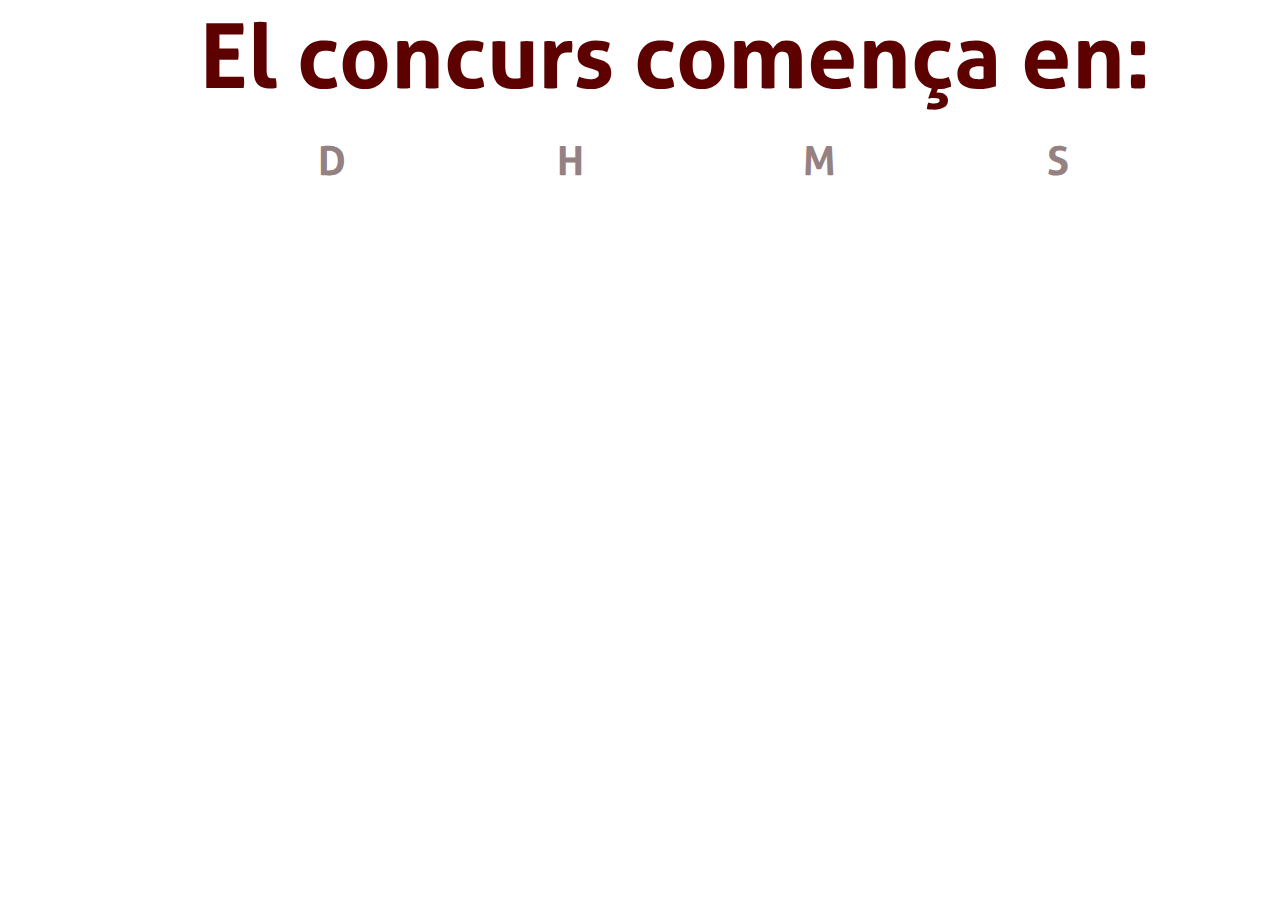
<file: tempor.html>
<!DOCTYPE html>
<html>
<head>
<TITLE>Curt de Gambals</title>
<script src="http://ajax.googleapis.com/ajax/libs/jquery/1.10.2/jquery.min.js"></script>
<script src="js/tempo.js"></script>
<link rel="shortcut icon" href="favicon.ico" type="image/x-icon"> 
<link href="css/tempo.css" rel="stylesheet" type="text/css">
</head>
<body>
<div id="tempo">
<table>
<tr>
	<td colspan="4" class="tit">El concurs comença en:</td>
</tr>
<tr>
	<td><span id="dies" class="num"></span><span class="llet">D</span></td>
	<td><span id="hor" class="num"></span><span class="llet">H</span></td>
	<td><span id="min" class="num"></span><span class="llet">M</span></td>
	<td><span id="seg" class="num"></span><span class="llet">S</span></td>
</tr>
</table>
</div>
</body>
</html>
</file>
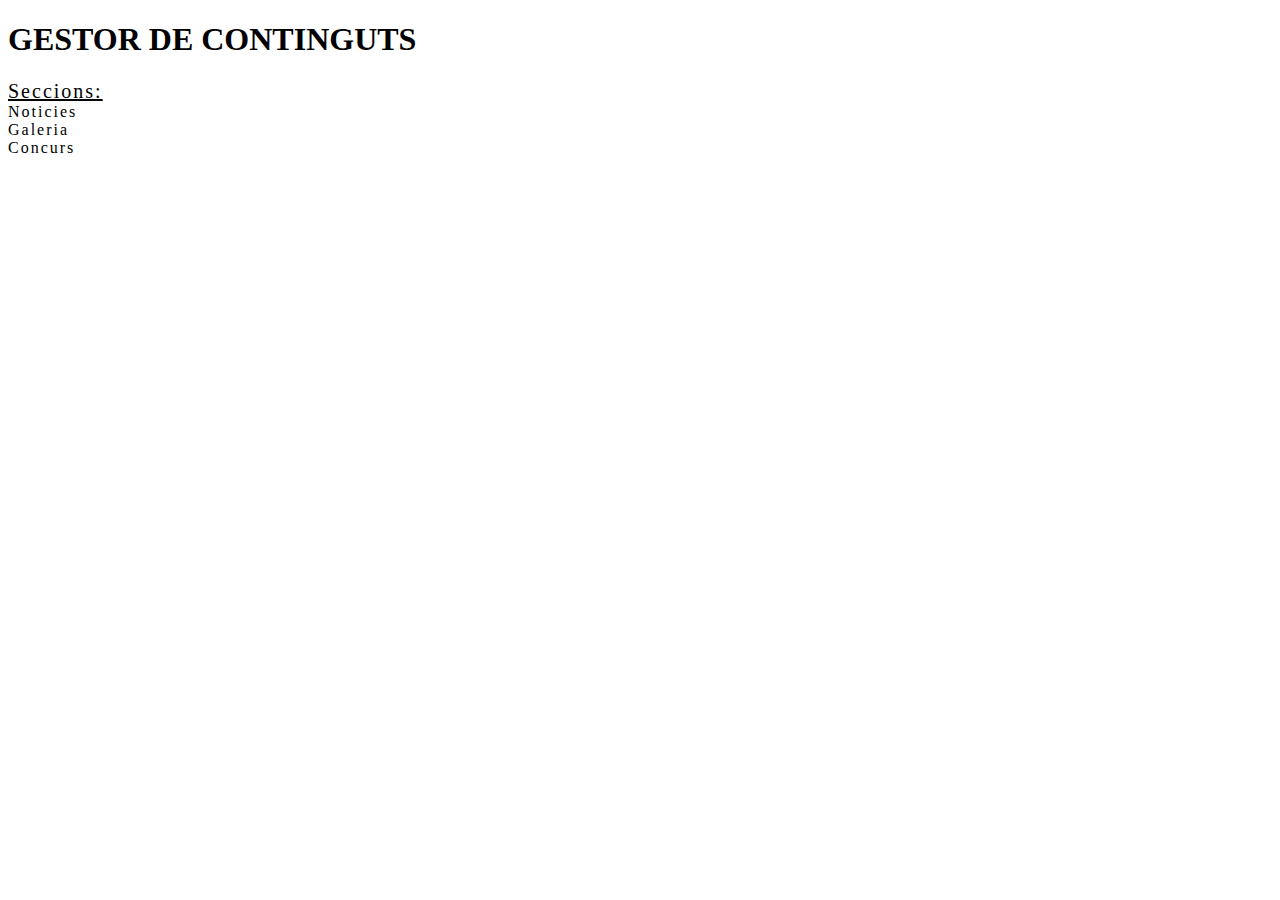
<file: gestor/gestor.html>
<!DOCTYPE html>
<html>
<head>
<TITLE>Curt de Gambals - GESTOR DE CONTINGUTS</title>
<meta charset="UTF-8">
<script src="http://ajax.googleapis.com/ajax/libs/jquery/1.10.2/jquery.min.js"></script>
<style type="text/css">
body{
	width:1000px;
	height:560px;
}
#menu{
	float:left;
	width:150px;
	height:560px;
	letter-spacing:2px;
}
#content{
	float:left;
	width:850px;
	height:560px;
}
#f_continguts{
	width:1000px;
	height:560px;
	border:0px;
}
</style>
<script>
 $(document).ready(function(){
	$(".sec").click(function(e){
		ves=e.target.id;
		link="gest_"+ves+".php";
		$("#f_continguts").attr("src",link);
	});
});
</script>
</head>
<body>
<h1>GESTOR DE CONTINGUTS</h1>
<div id="menu">
	<span style="text-decoration:underline;font-size:20px;">Seccions:</span>
	<div id="noticies" class="sec">Noticies</div>
	<div id="galeria"  class="sec">Galeria</div>
	<div id="concurs"  class="sec">Concurs</div>
</div>
<div id="content">
	<iframe id="f_continguts" name="continguts"></iframe>
</div>
</body>
</html>
</file>
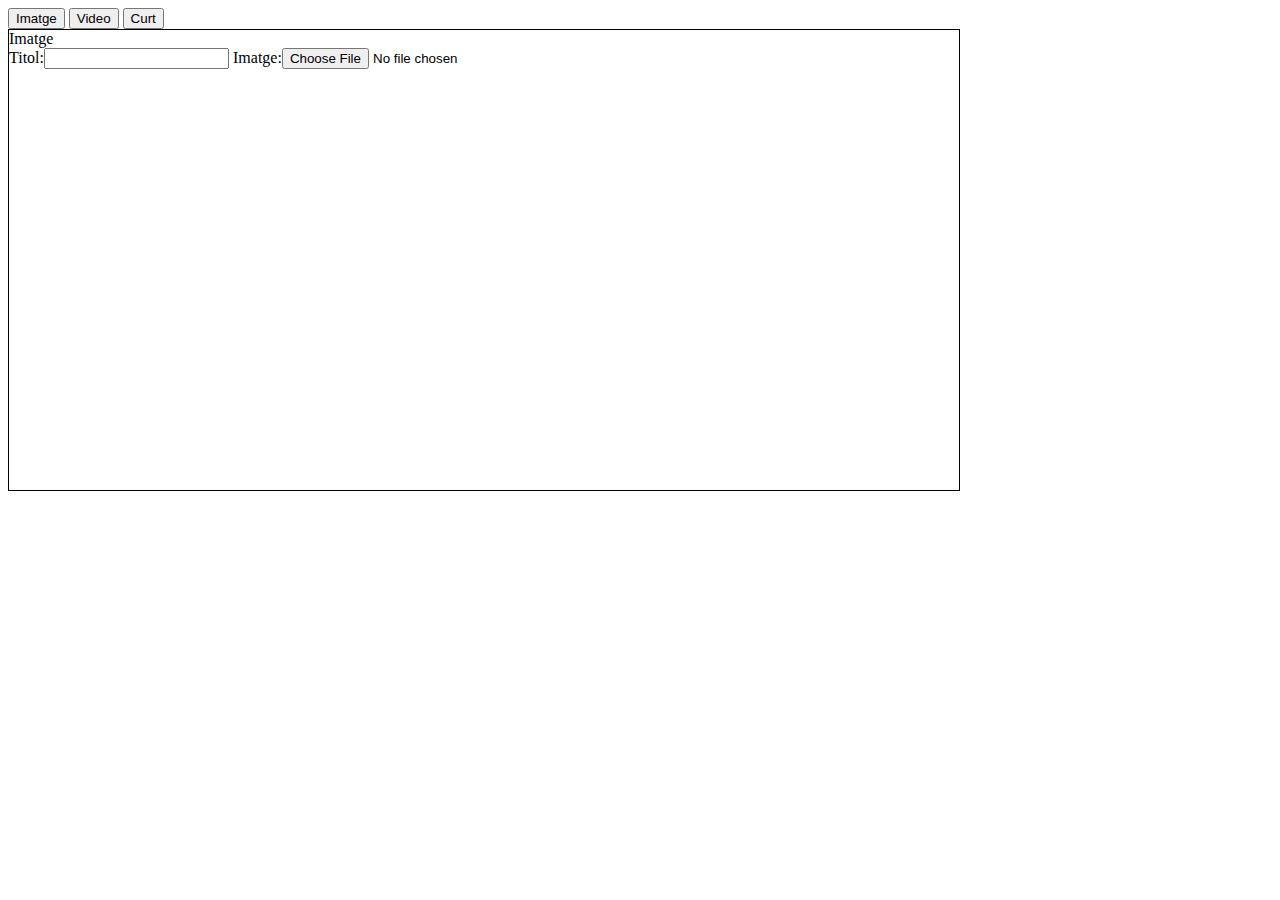
<file: gestor/nova_galeria.html>
<!DOCTYPE html>
<html>
<head>
<TITLE>Curt de Gambals - Noticies</title>
<script src="http://ajax.googleapis.com/ajax/libs/jquery/1.10.2/jquery.min.js"></script>
<script>
	primer="imatge";
	$(document).ready(function(){
	$("#formimatge").show();
	$(".selectipus").click(function(e){
		tipus=e.target.value;
		$("#form"+tipus).show();
		$("#form"+primer).hide();
		primer=tipus;
		});
	});
</script>
<style type="text/css">
.opcio{
	width:950px;
	height:460px;
	border:1px solid black;
	position:absolute;
	display:none;
}

</style>
</head>
<body>
	<div id="selector">
		<button class="selectipus" value="imatge">Imatge</button>
		<button class="selectipus" value="video">Video</button>
		<button class="selectipus" value="curt">Curt</button>
	</div>
	<div id="formimatge" class="opcio">
		Imatge
		<form id="imatges" name="formimatg" action="crea_galeria.php">
			<label>Titol:<input type="text" name="titol"></input></label>
			<label>Imatge:<input type="file" name="imatge"></input></label>
			<input type="hidden" name="tipus" value="imatge"></input>
		</form>
	</div>
	<div id="formvideo" class="opcio">
		Video
	</div>
	<div id="formcurt" class="opcio">
		Curts
	</div>
</body>
</html>
</file>
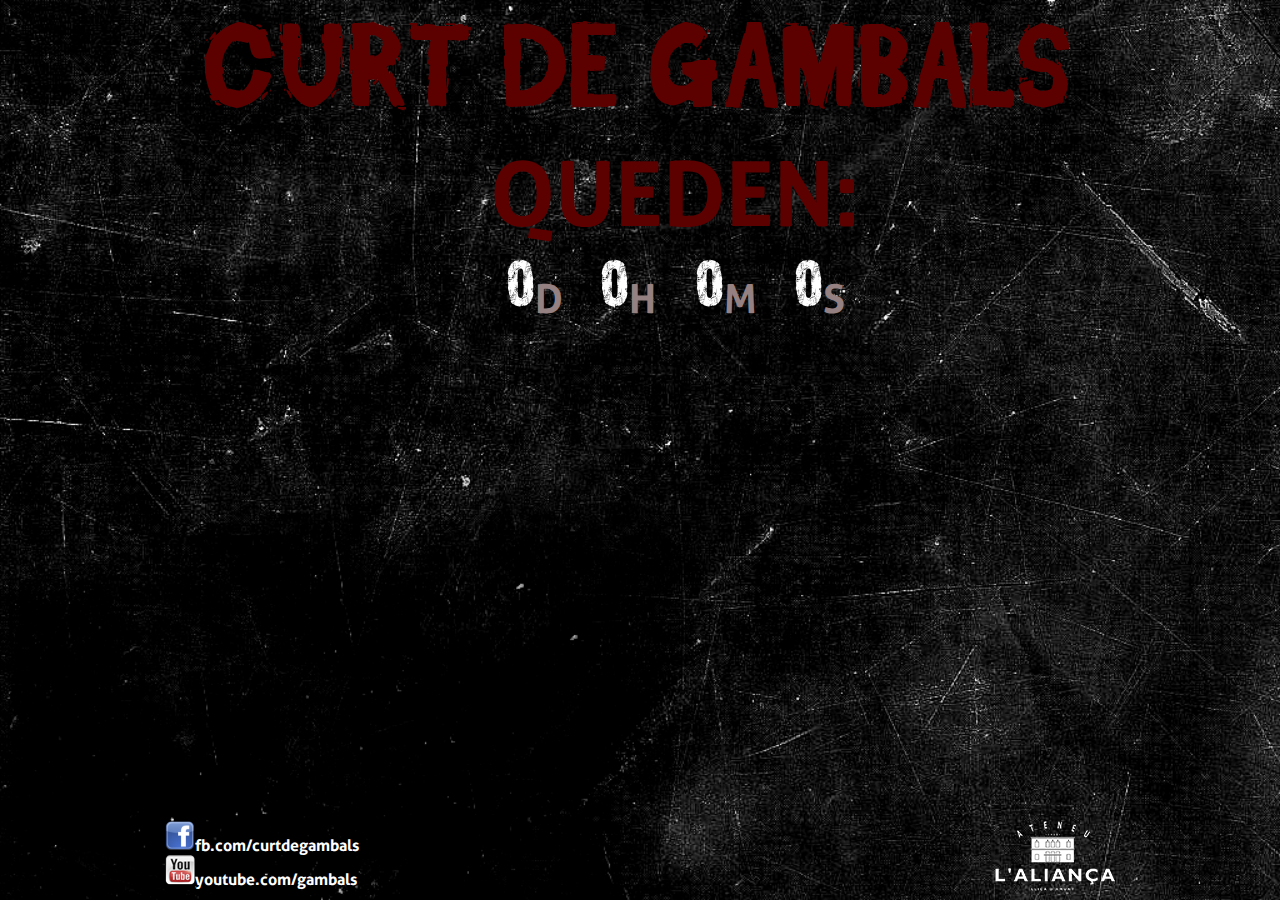
<file: VI/tempor.html>
<!DOCTYPE html>
<html>
<head>
<TITLE>Curt de Gambals</title>
<script src="http://ajax.googleapis.com/ajax/libs/jquery/1.10.2/jquery.min.js"></script>
<script src="js/tempo.js"></script>
<link rel="shortcut icon" href="favicon.ico" type="image/x-icon"> 
<link href="css/tempo.css" rel="stylesheet" type="text/css">
</head>
<body>
<div id="header">
	CURT DE GAMBALS
</div>
<div id="tempo">
<table>
<tr>
	<td colspan="4" class="tit">QUEDEN:</td>
</tr>
<tr>
	<td><span id="dies" class="num"></span><span class="llet">D</span></td>
	<td><span id="hor" class="num"></span><span class="llet">H</span></td>
	<td><span id="min" class="num"></span><span class="llet">M</span></td>
	<td><span id="seg" class="num"></span><span class="llet">S</span></td>
</tr>
</table>
</div>
<div id="footer">
	<div id="segueix">
		<a href="https://www.facebook.com/curtdegambals" class="link" target="_blank"><img src="img/face.png">fb.com/curtdegambals</a>
		<a href="https://www.youtube.com/gambals" class="link" target="_blank"><img src="img/you.png">youtube.com/gambals</a>
	</div>
	<div id="ali">
	<a href="http://www.lalianca.cat" target="_blank"><img src="img/alianca-logo.png"></a>
	</div>
</div>
</body>
</html>
</file>
<file: css/tempo.css>
@font-face{
	font-family:'walking';
	src: url('../fonts/walking.otf');
}
@font-face{
	font-family:'aller';
	src: url('../fonts/Aller_Bd.otf');
}
@font-face{
	font-family:'days';
	src: url('../fonts/days.otf');
}
body{
	width:950px;
	margin:auto;
	font-family:"aller";
}
#header{
	width:100%;
	font-size:120px;
	font-family:"walking";
	color:#5C0000;
	text-align:center;
}
#tempo{
	color:#5C0000;
	text-align:center;
	width:1020px;
}
img{
	text-align:center;
}
.tit{
  font-size:90px;
 }
 .llet{
  font-size:40px;
  color:black;
  padding:0px;
  margin:0px;
  color:#958181;
 }
 .num{
  font-size:60px;
  width:25%;
  padding:0px;
  margin:0px;
  font-family:"days";
  color:white;
 }
table{
	margin:auto;
}
#footer{
	width:950px;
	position:absolute;
	bottom:5px;
	color:white;
}
a:link{color:white;text-decoration:none;}
a:visited{color:white;text-decoration:none;}
a:hover{color:white;text-decoration:none;}
#segueix{
	width:250px;
	float:left;
}
.link{
	float:left;
}
#ali{
	float:right;
}
</file>
<file: VI/css/tempo.css>
@font-face{
	font-family:'walking';
	src: url('../fonts/walking.otf');
}
@font-face{
	font-family:'aller';
	src: url('../fonts/Aller_Bd.otf');
}
@font-face{
	font-family:'days';
	src: url('../fonts/days.otf');
}
body{
	background-image:url('../img/background.jpg');
	background-repeat:no-repeat;
	background-position:fixed;
	background-size:cover;
	width:950px;
	margin:auto;
	font-family:"aller";
}
#header{
	width:100%;
	font-size:120px;
	font-family:"walking";
	color:#5C0000;
	text-align:center;
}
#tempo{
	color:#5C0000;
	text-align:center;
	width:1020px;
}
img{
	text-align:center;
}
.tit{
  font-size:90px;
 }
 .llet{
  font-size:40px;
  color:black;
  padding:0px;
  margin:0px;
  color:#958181;
 }
 .num{
  font-size:60px;
  width:25%;
  padding:0px;
  margin:0px;
  font-family:"days";
  color:white;
 }
table{
	margin:auto;
}
#footer{
	width:950px;
	position:absolute;
	bottom:5px;
	color:white;
}
a:link{color:white;text-decoration:none;}
a:visited{color:white;text-decoration:none;}
a:hover{color:white;text-decoration:none;}
#segueix{
	width:250px;
	float:left;
}
.link{
	float:left;
}
#ali{
	float:right;
}
</file>
